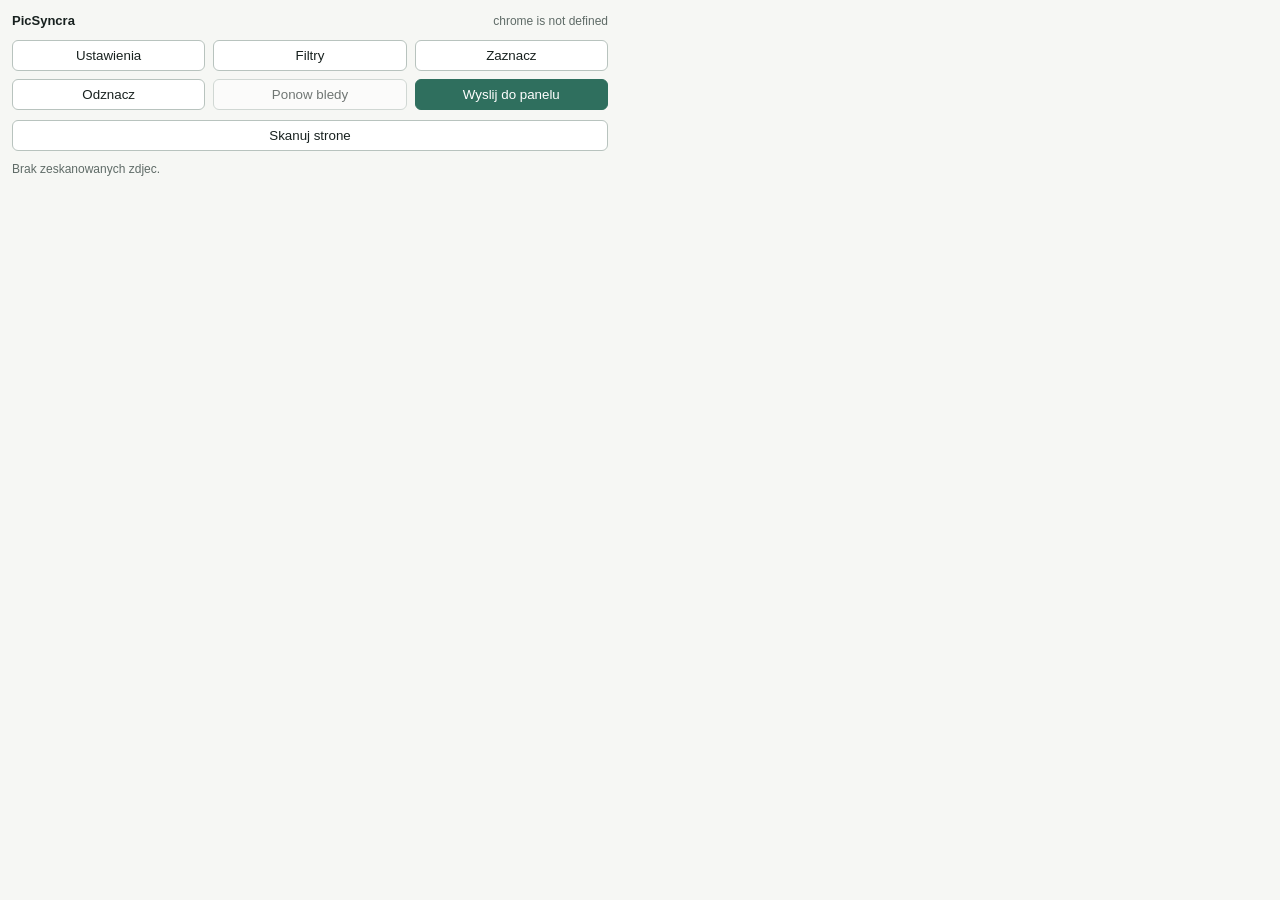
<file: picsyncra/browser_extension/popup.html>
<!doctype html>
<html lang="pl">
  <head>
    <meta charset="utf-8">
    <title>PicSyncra</title>
    <link rel="stylesheet" href="popup.css">
  </head>
  <body>
    <header>
      <strong>PicSyncra</strong>
      <span id="status">Gotowe</span>
    </header>

    <section class="toolbar">
      <button id="settingsToggle" type="button">Ustawienia</button>
      <button id="filtersToggle" type="button">Filtry</button>
      <button id="selectAll" type="button">Zaznacz</button>
      <button id="clearSelection" type="button">Odznacz</button>
      <button id="retryFailed" type="button" class="retry" disabled>Ponow bledy</button>
      <button id="uploadSelected" type="button" class="primary">Wyslij do panelu</button>
    </section>

    <section id="settingsPanel" class="settings panel" hidden>
      <label>
        Adres panelu
        <input id="panelUrl" autocomplete="off" spellcheck="false">
      </label>
      <label>
        Token
        <input id="apiToken" type="password" autocomplete="off" spellcheck="false">
      </label>
      <div class="actions">
        <button id="saveSettings" type="button">Zapisz</button>
        <button id="testConnection" type="button">Test</button>
      </div>
    </section>

    <section id="filtersPanel" class="filters panel" hidden>
      <label>
        Min. szerokosc
        <input id="minWidth" type="number" min="0" step="50" value="0">
      </label>
      <label>
        Min. wysokosc
        <input id="minHeight" type="number" min="0" step="50" value="0">
      </label>
      <label>
        Szukaj w linku
        <input id="urlFilter" autocomplete="off" spellcheck="false" placeholder="np. &lt;bialy|czarny&gt; !thumb">
      </label>
      <label class="check-row">
        <input id="hideThumbnails" type="checkbox">
        Ukryj miniatury
      </label>
    </section>

    <section class="scan-row">
      <button id="scanPage" type="button">Skanuj strone</button>
    </section>

    <div id="summary" class="summary">Brak zeskanowanych zdjec.</div>
    <div id="images" class="images"></div>

    <script src="defaults.js"></script>
    <script src="popup.js"></script>
  </body>
</html>
</file>
<file: picsyncra/browser_extension/popup.css>
* {
  box-sizing: border-box;
}

body {
  width: 620px;
  max-width: 780px;
  margin: 0;
  padding: 12px;
  color: #18211f;
  background: #f6f7f4;
  font: 13px/1.4 Arial, sans-serif;
}

header {
  display: flex;
  justify-content: space-between;
  gap: 10px;
  align-items: center;
  margin-bottom: 10px;
}

header span,
.summary {
  color: #5f6b67;
  font-size: 12px;
}

label {
  display: grid;
  gap: 4px;
  margin-bottom: 8px;
}

input {
  width: 100%;
  border: 1px solid #ccd3cf;
  border-radius: 6px;
  padding: 7px 8px;
  background: #fff;
}

button {
  border: 1px solid #b8c3be;
  border-radius: 6px;
  padding: 7px 9px;
  color: #18211f;
  background: #fff;
  cursor: pointer;
}

button.primary {
  border-color: #2f6f5e;
  color: #fff;
  background: #2f6f5e;
}

button:disabled {
  opacity: 0.6;
  cursor: default;
}

.toolbar,
.actions,
.scan-row {
  display: grid;
  gap: 8px;
  margin-bottom: 10px;
}

.toolbar {
  grid-template-columns: repeat(3, minmax(0, 1fr));
}

.toolbar .primary {
  border-color: #2f6f5e;
}

.toolbar .retry {
  grid-column: auto;
}

.panel {
  display: grid;
  gap: 8px;
  margin-bottom: 10px;
  border: 1px solid #d8dedb;
  border-radius: 8px;
  padding: 8px;
  background: #fff;
}

.panel[hidden] {
  display: none;
}

.filters {
  grid-template-columns: repeat(2, minmax(0, 1fr));
}

.filters label:nth-child(3),
.filters .check-row {
  grid-column: 1 / -1;
}

.check-row {
  display: flex;
  gap: 8px;
  align-items: center;
  margin-bottom: 0;
}

.check-row input {
  width: auto;
}

.summary {
  margin: 8px 0;
}

.progress-track {
  height: 7px;
  overflow: hidden;
  border-radius: 999px;
  background: #e6ebe8;
}

.progress-fill {
  height: 100%;
  width: 0;
  border-radius: inherit;
  background: #2f6f5e;
}

.images {
  display: grid;
  gap: 8px;
  max-height: 520px;
  overflow: auto;
}

.image-row {
  display: grid;
  grid-template-columns: 24px 72px 1fr;
  gap: 8px;
  align-items: center;
  min-width: 0;
  border: 1px solid #d8dedb;
  border-radius: 8px;
  padding: 6px;
  background: #fff;
}

.image-row.done {
  border-color: #b9d4ca;
}

.image-row.queued {
  opacity: 0.78;
}

.image-row.error {
  border-color: #e5b8b3;
}

.image-row.error .progress-fill {
  background: #b42318;
}

.image-row img {
  width: 72px;
  height: 54px;
  object-fit: contain;
  background: #f0f2ef;
}

.image-row span {
  display: block;
  min-width: 0;
  overflow: hidden;
  color: #5f6b67;
  text-overflow: ellipsis;
  white-space: nowrap;
}

.image-row small {
  display: block;
  color: #7b8581;
}

.image-upload-progress {
  display: grid;
  gap: 4px;
  margin-top: 6px;
}

.image-upload-header {
  display: flex;
  justify-content: space-between;
  gap: 8px;
  color: #5f6b67;
  font-size: 12px;
}

.image-upload-header span {
  min-width: 0;
  overflow: hidden;
  text-overflow: ellipsis;
  white-space: nowrap;
}
</file>
